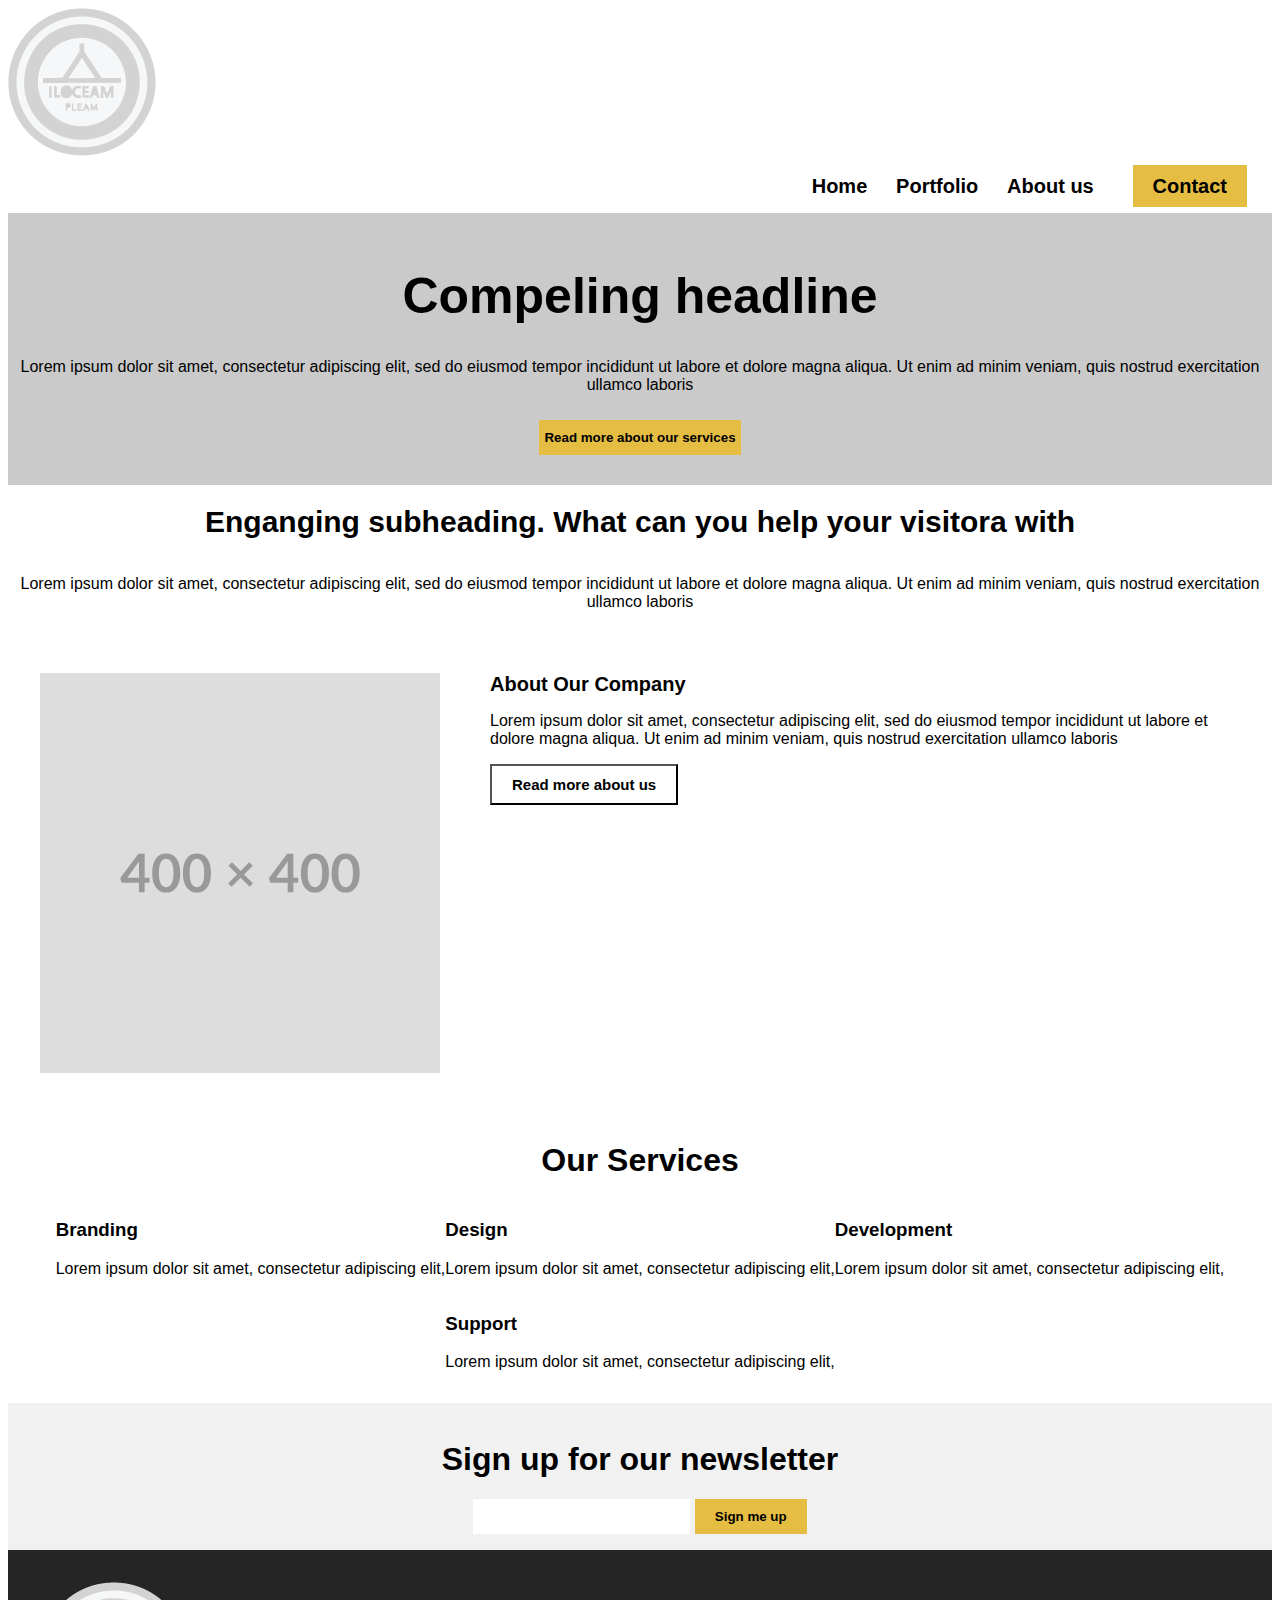
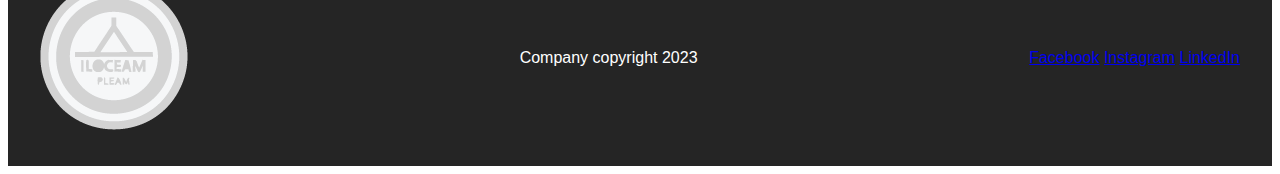
<file: index.html>
<!DOCTYPE html>
<html lang="en">
<head>
    <meta charset="UTF-8">
    <meta name="viewport" content="width=device-width, initial-scale=1.0">
    <link rel="stylesheet" href="css/style.css" type="text/css">
    <title>Front page</title>
</head>
<body>
    <header>
            <a href="index.html"><img src="img/logo1.png" alt="Et bilde av kampanjelogoen"></a>
      <nav>
        <ul>
            <li><a href="index.html">Home</a></li>
            <li><a href="products.html">Portfolio</a></li>
            <li><a href="about.html">About us</a></li>
            <li><a href="about.html#contact" class="contact-btn">Contact</a></li>
        </ul>
      </nav>
    </header>
    <main>
        <section>
            <article class="compelingheadline">
                <h1>Compeling headline</h1>
                <p>Lorem ipsum dolor sit amet, consectetur adipiscing elit, 
                    sed do eiusmod tempor incididunt ut labore et dolore magna aliqua. 
                    Ut enim ad minim veniam, 
                    quis nostrud exercitation ullamco laboris</p>
                <form action="#our-services">
                    <button type="submit" class="our-services-btn">Read more about our services</button>
                </form>
            </article>
        </section>
        <section>
            <article class="engangingsubheading">
                <h1>Enganging subheading. What can you help your visitora with</h1>
                <p>Lorem ipsum dolor sit amet, consectetur adipiscing elit, 
                    sed do eiusmod tempor incididunt ut labore et dolore magna aliqua. 
                    Ut enim ad minim veniam, 
                    quis nostrud exercitation ullamco laboris</p>
            </article>
        </section>
        <div class="ourcompany">
        <section>
            <article>
                <img src="img/400.svg" alt="Bildet er fra placeholder">
                <h1>About Our Company</h1>
                <p>Lorem ipsum dolor sit amet, consectetur adipiscing elit, 
                    sed do eiusmod tempor incididunt ut labore et dolore magna aliqua. 
                    Ut enim ad minim veniam, 
                    quis nostrud exercitation ullamco laboris</p>
                <form action="about.html">
                    <button type="submit" class="more-about-btn">Read more about us</button>
                </form>
            </article>
        </section>
        </div>
        <section id="our-services"> 
            <h1 id="ourservices">Our Services</h1 >
        <article>
            <h3>Branding</h3>
            <p>Lorem ipsum dolor sit amet, consectetur adipiscing elit,</p>
        </article>
        <article>
            <h3>Design</h3>
            <p>Lorem ipsum dolor sit amet, consectetur adipiscing elit,</p>
        </article>
        <article>
            <h3>Development</h3>
            <p>Lorem ipsum dolor sit amet, consectetur adipiscing elit,</p>
        </article>
        <article>
            <h3>Support</h3>
            <p>Lorem ipsum dolor sit amet, consectetur adipiscing elit,</p>
        </article>
        </section>
        <section class="newsletter">
            <h1>Sign up for our newsletter</h1>
            <article>
                <input type="text" class="text-btn">
                <button type="button" class="sign-me-up-btn">Sign me up</button>
            </article>
        </section>
    </main>
    <footer>
        <a href="index.html"><img src="img/logo1.png" alt="Et bilde av kampanjelogoen"></a>
        <p>Company copyright 2023</p>
        <article class="links">
            <a href="https://www.facebook.com/">Facebook</a>
            <a href="https://www.instagram.com/">Instagram</a>
            <a href="https://www.linkedin.com/">LinkedIn</a>
        </article>
    </footer>
</body>
</html>
</file>
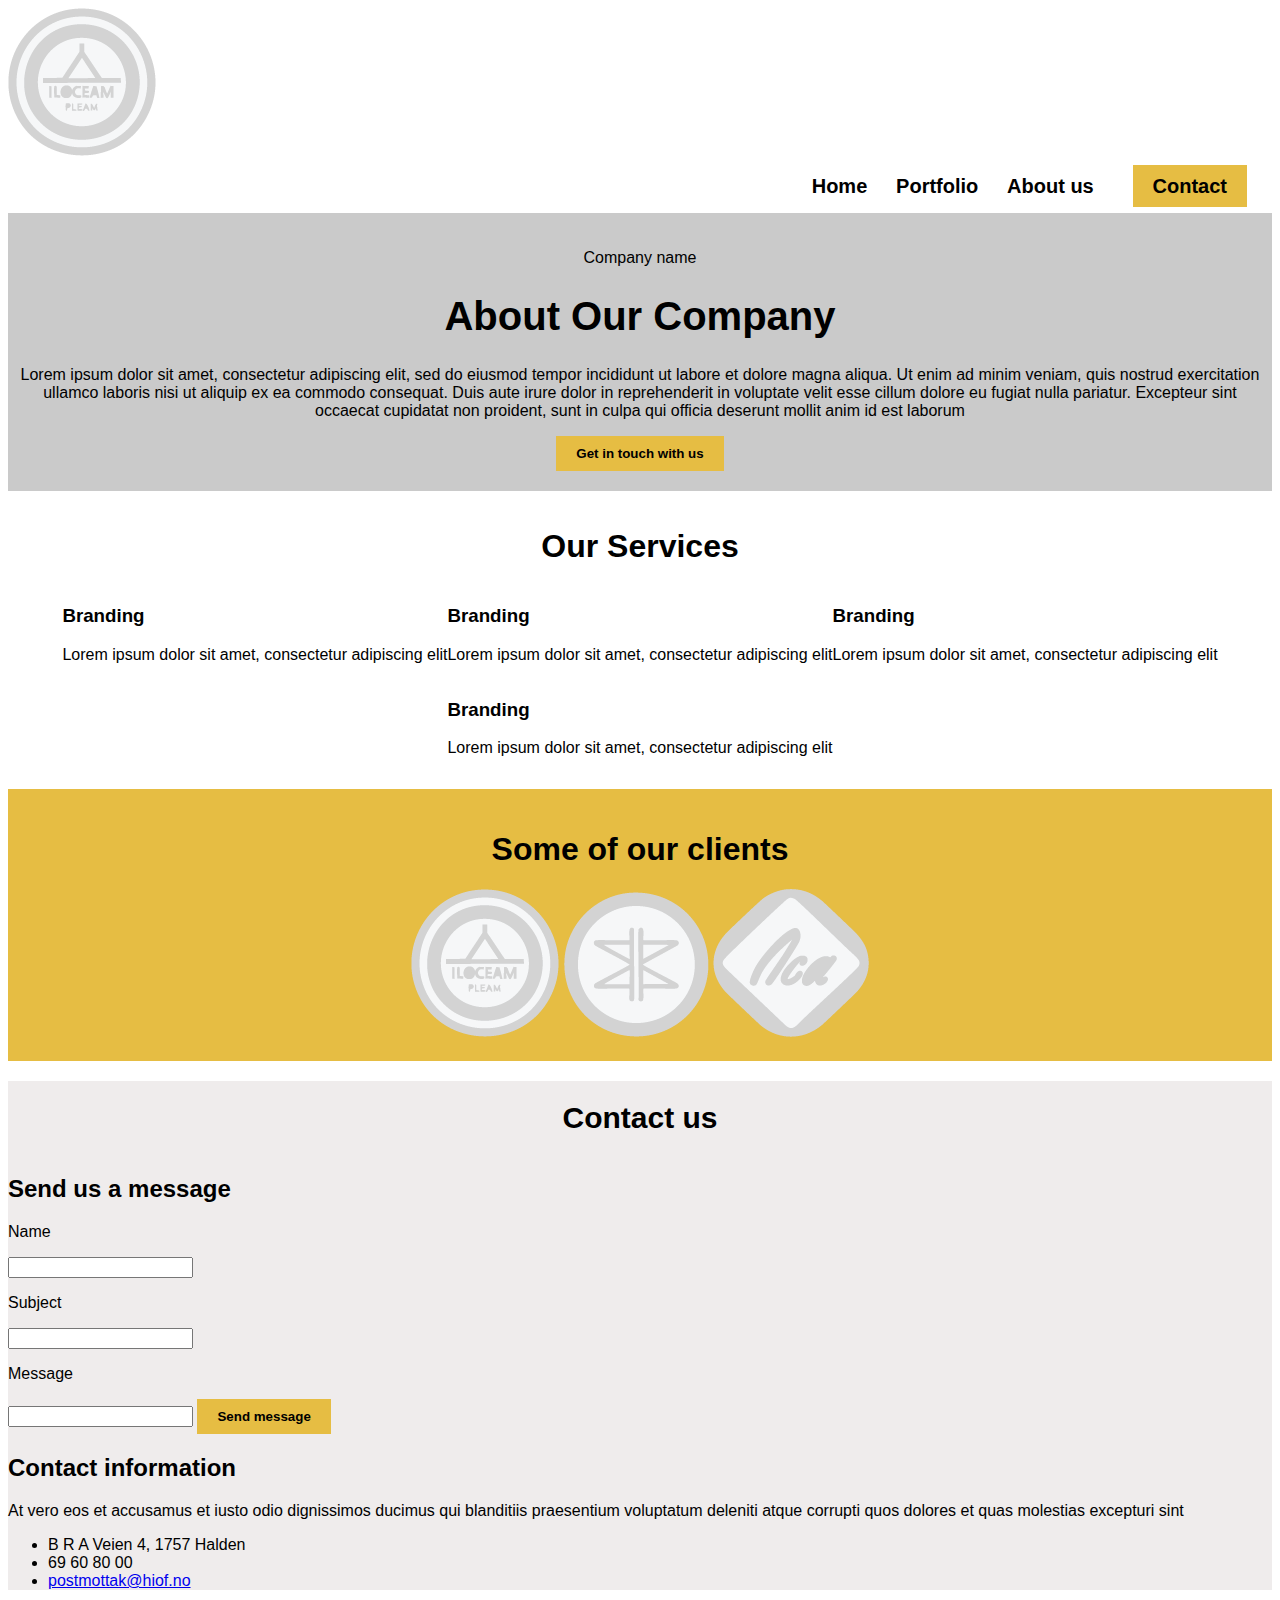
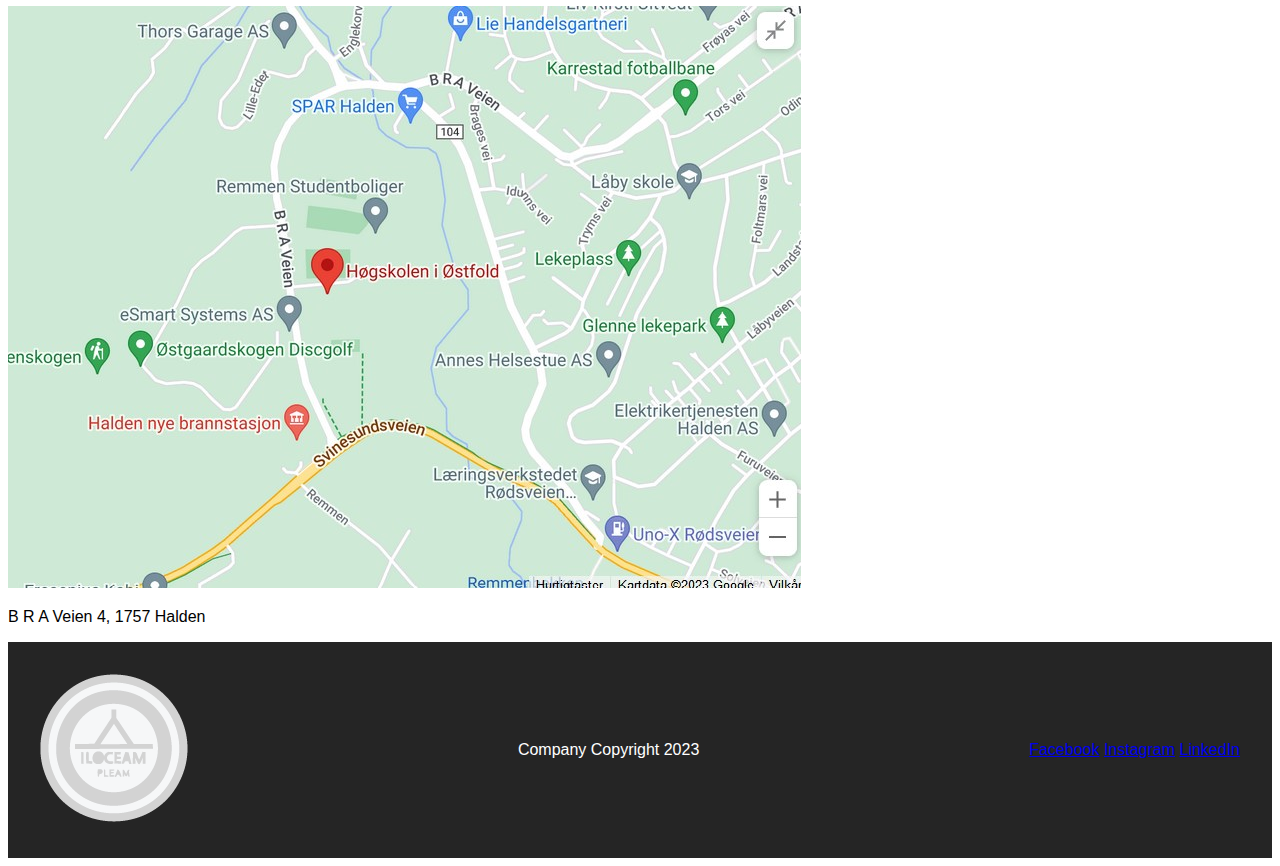
<file: about.html>
<!DOCTYPE html>
<html lang="en">
<head>
    <meta charset="UTF-8">
    <meta name="viewport" content="width=device-width, initial-scale=1.0">
    <link rel="stylesheet" href="css/style.css" type="text/css">
    <title>About</title>
</head>
<body>
    <header>
            <a href="index.html"><img src="img/logo1.png" alt="Et bilde av kampanjelogoen"></a>
      <nav>
        <ul>
            <li><a href="index.html">Home</a></li>
            <li><a href="products.html">Portfolio</a></li>
            <li><a href="about.html">About us</a></li>
            <li><a href="about.html#contact" class="contact-btn">Contact</a></li>
        </ul>
      </nav>
    </header>
    <main>
        <section class="aboutus">
            <article>
                <p>Company name</p>
                <h1>About Our Company</h1>
                <p>Lorem ipsum dolor sit amet, consectetur adipiscing elit, sed do eiusmod tempor incididunt ut labore et dolore magna aliqua. 
                    Ut enim ad minim veniam, quis nostrud exercitation ullamco laboris nisi ut aliquip ex ea commodo consequat.
                     Duis aute irure dolor in reprehenderit in voluptate velit esse cillum dolore eu fugiat nulla pariatur. 
                     Excepteur sint occaecat cupidatat non proident, sunt in culpa qui officia deserunt mollit anim id est laborum</p>
                     <form action="#contactus">
                        <button type="submit" class="contactus-btn">Get in touch with us</button>
                     </form>
            </article>
        </section>
        <section class="services">
            <h1>Our Services</h1>
            <article>
                <h3>Branding</h3>
                <p>Lorem ipsum dolor sit amet, consectetur adipiscing elit</p>
            </article>
            <article>
                <h3>Branding</h3>
                <p>Lorem ipsum dolor sit amet, consectetur adipiscing elit</p>
            </article>
            <article>
                <h3>Branding</h3>
                <p>Lorem ipsum dolor sit amet, consectetur adipiscing elit</p>
            </article>
            <article>
                <h3>Branding</h3>
                <p>Lorem ipsum dolor sit amet, consectetur adipiscing elit</p>
            </article>
        </section>
        <section class="our-clients">
            <h1>Some of our clients</h1>
            <img src="img/logo1.png" alt="Et bilde av kampanjelogoen">
            <img src="img/logo2.png" alt="Et bildet av andre kampanjelogoen">
            <img src="img/logo3.png" alt="Et bildet av tredje kampanjelogoen">
        </section>
        <section id="contactus">
            <h1>Contact us</h1>
            <div>
                <article>
                <h2>Send us a message</h2>
                <p>Name</p>
                <input type="text">
                <p>Subject</p>
                <input type="text">
                <p>Message</p>
                <input type="text">
                <button class="message" type="submit">Send message</button>
            </article>
            <article>
                <h2>Contact information</h2>
                <p>At vero eos et accusamus et iusto odio dignissimos ducimus qui 
                    blanditiis praesentium voluptatum deleniti atque corrupti quos 
                    dolores et quas molestias excepturi sint </p>
                <ul>
                    <li><span>B R A Veien 4, 1757 Halden</span></li>
                    <li><span> 69 60 80 00</span></li>
                    <li><a href="#">postmottak@hiof.no</a></li>
                </ul>
            </article>
           </div>
        </section>
        <section>
            <article>
                <img src="img/kart.jpg" alt="Google kart over Høgskolen i Østfold avdeling Halden">
                <p>B R A Veien 4, 1757 Halden</p>
            </article>
        </section>
    </main>
    <footer>
        <a href="index.html"><img class="" src="img/logo1.png" alt="Et bilde av kampanjelogoen"></a>
        <p>Company Copyright 2023</p>
        <article class="links">
            <a href="https://www.facebook.com/">Facebook</a>
            <a href="https://www.instagram.com/">Instagram</a>
            <a href="https://www.linkedin.com/">LinkedIn</a>
        </article>
    </footer>
</body>
</html>
</file>
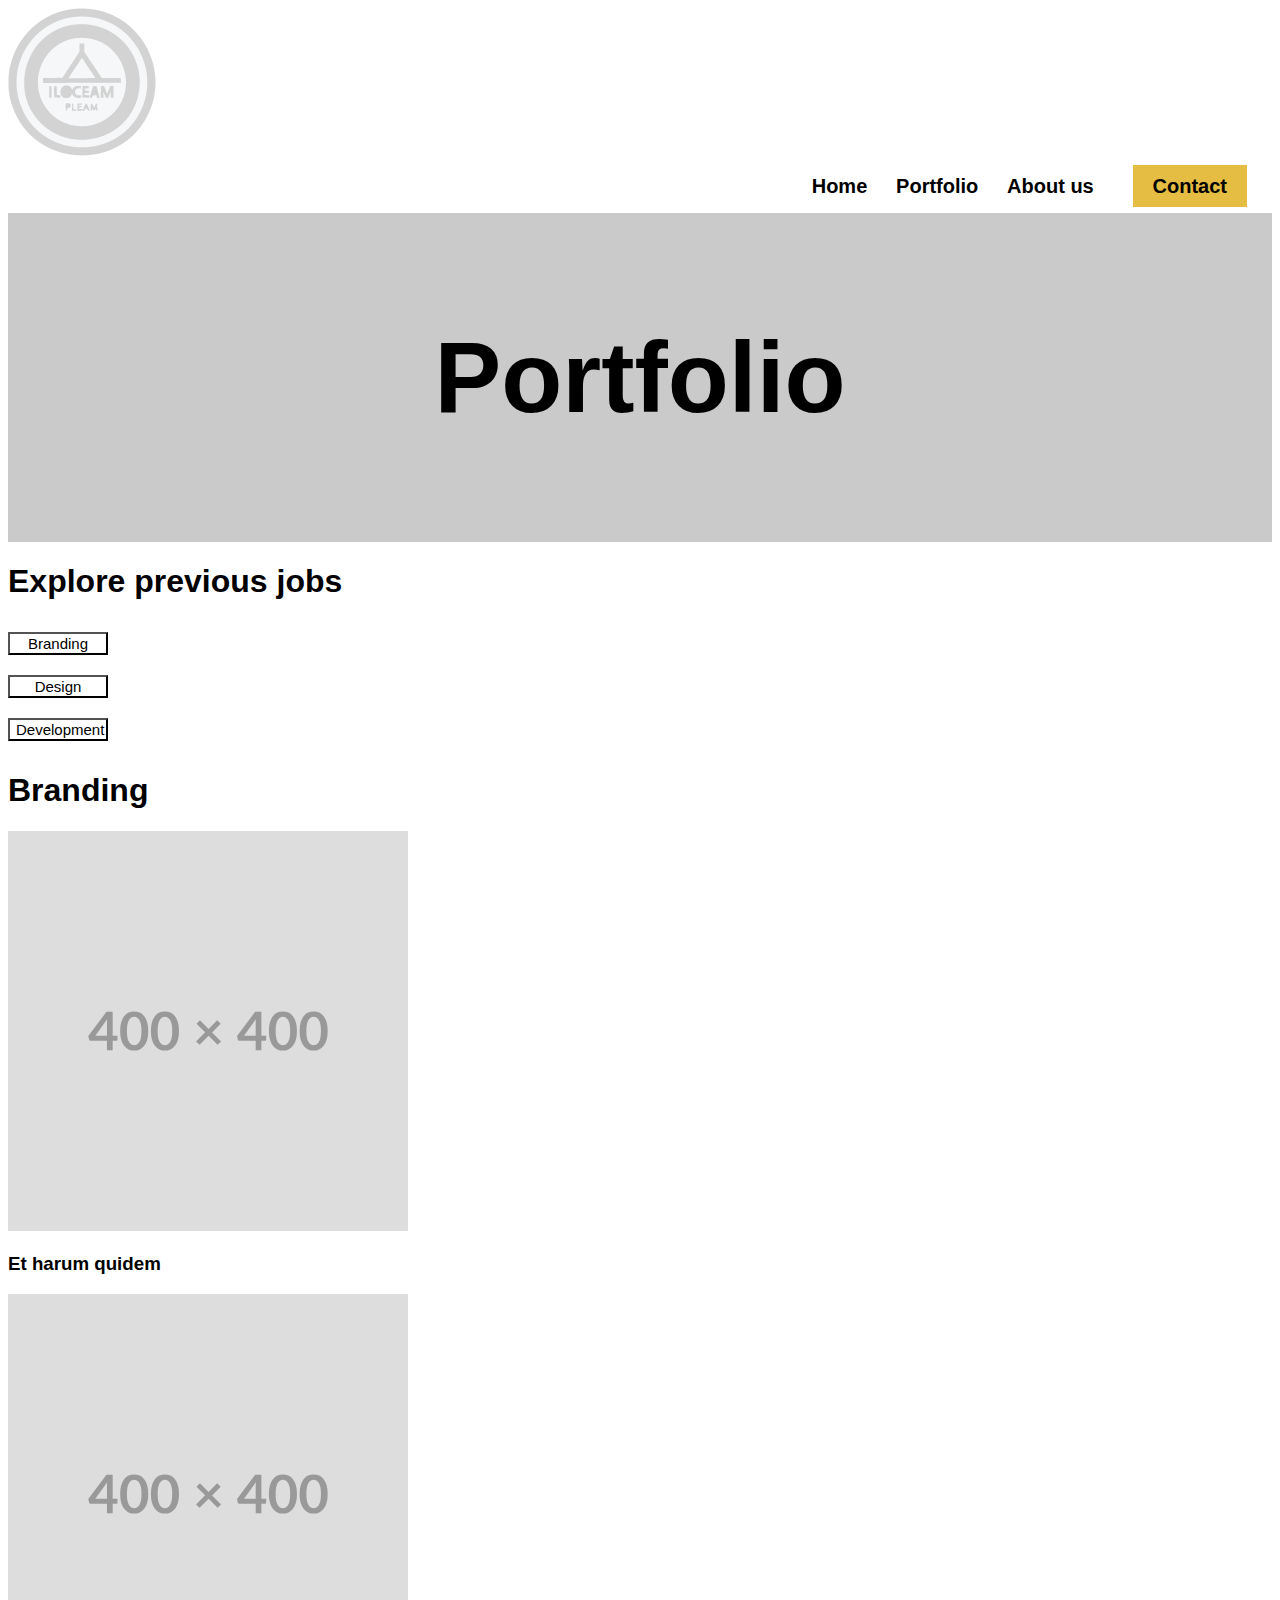
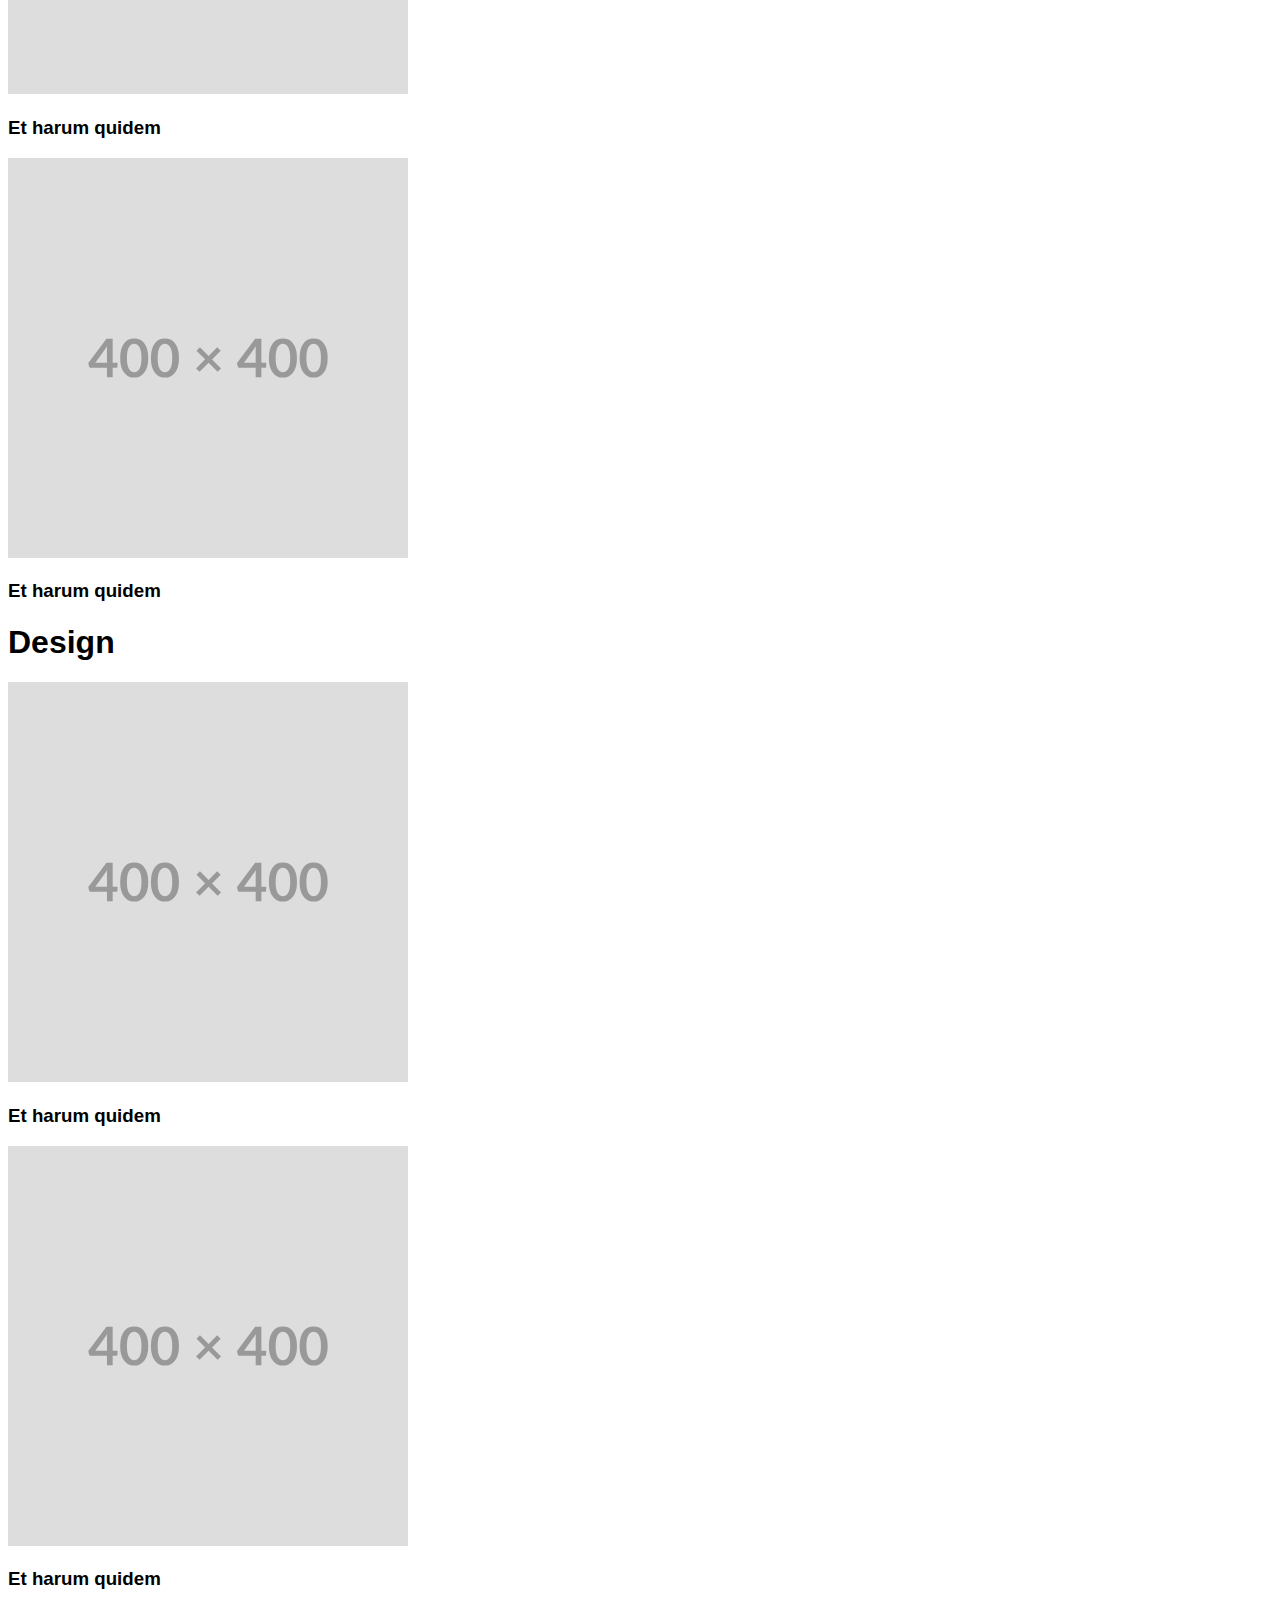
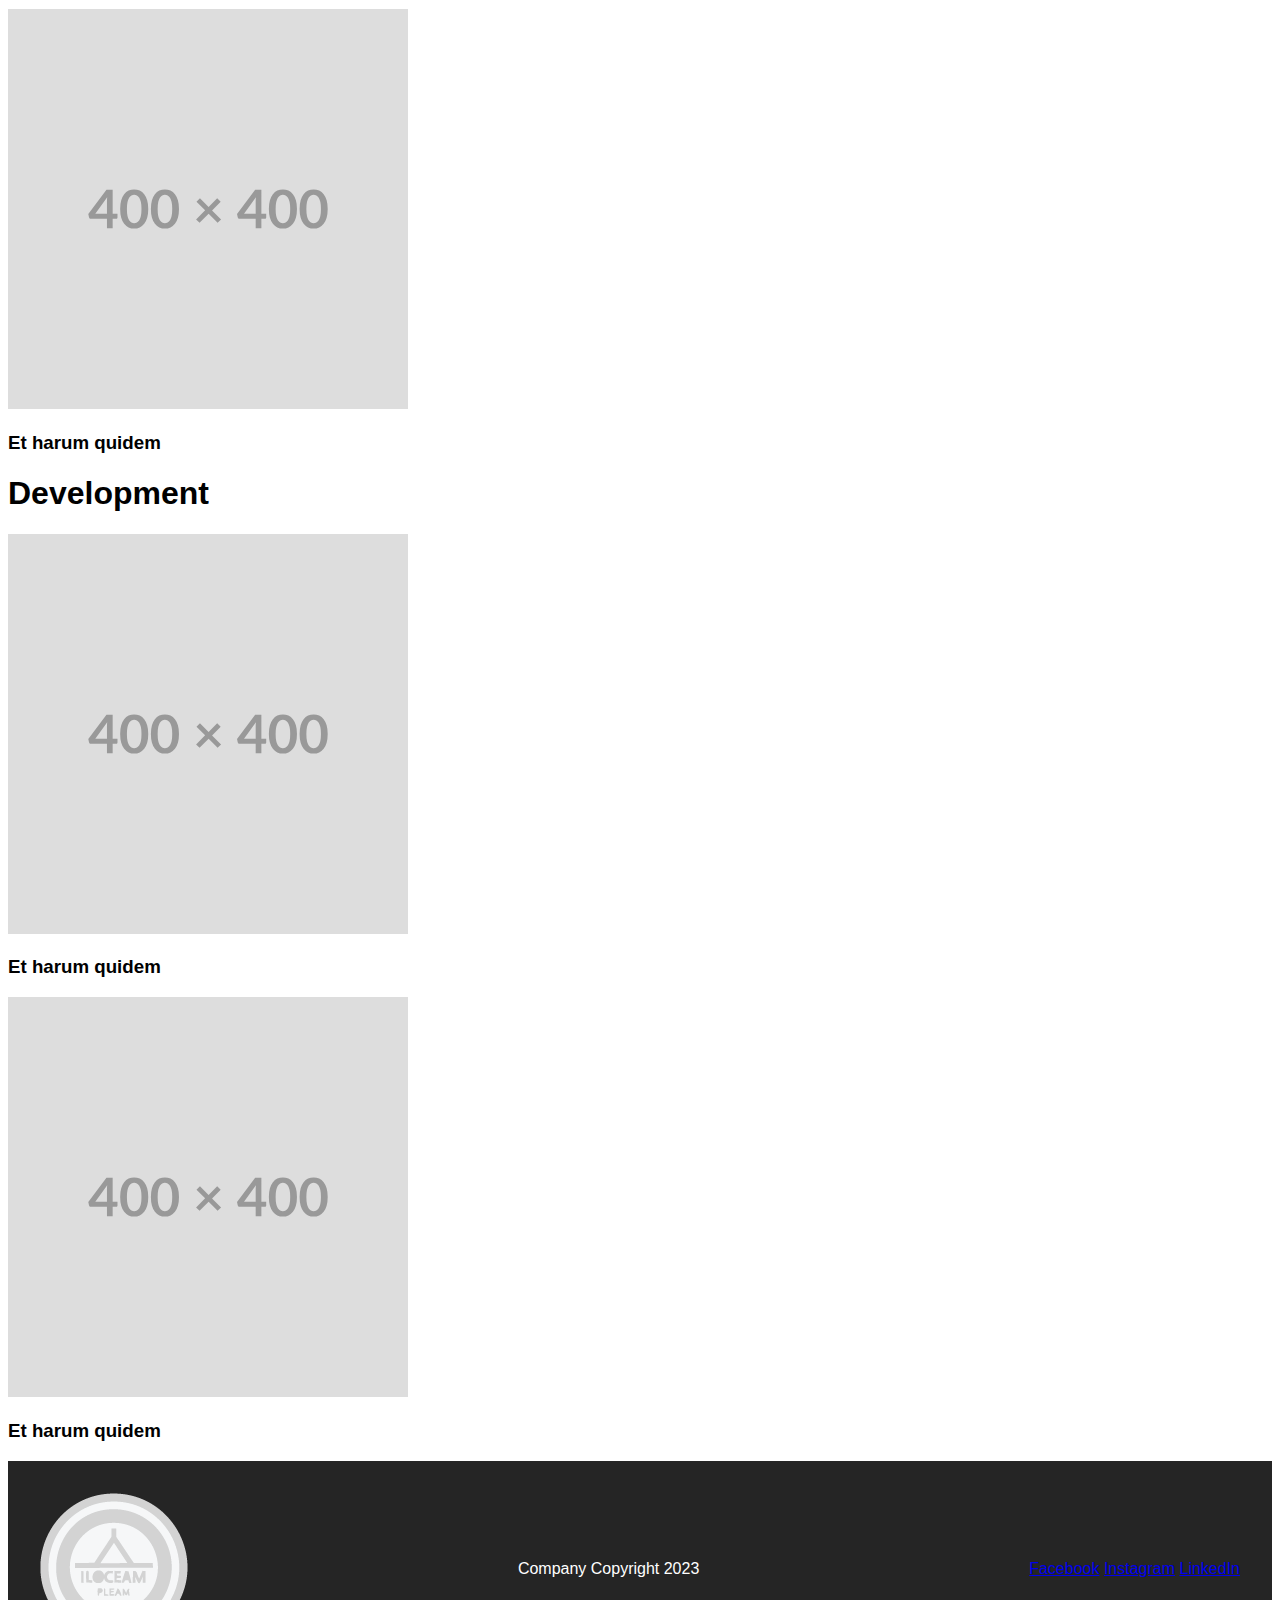
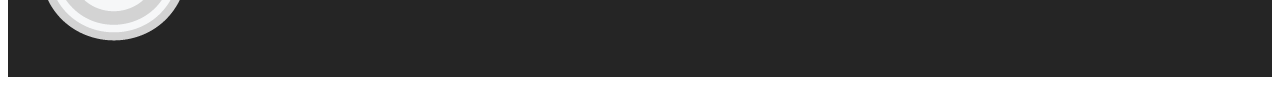
<file: products.html>
<!DOCTYPE html>
<html lang="en">
<head>
    <meta charset="UTF-8">
    <meta name="viewport" content="width=device-width, initial-scale=1.0">
    <link rel="stylesheet" href="css/style.css" type="text/css">
    <title>Portfolio</title>
</head>
<body>
    <header>
            <a href="index.html"><img src="img/logo1.png" alt="Et bilde av kampanjelogoen"></a>
      <nav>
        <ul>
            <li><a href="index.html">Home</a></li>
            <li><a href="products.html">Portfolio</a></li>
            <li><a href="about.html">About us</a></li>
            <li><a href="about.html#contact" class="contact-btn">Contact</a></li>
        </ul>
      </nav>
    </header>
    <main>
        <div class="portfolio">
        <section class="portfolio">
            <h1>Portfolio</h1>
        </section>
        </div>
        <section>
            <h1>Explore previous jobs</h1>
            <article>
                <form action="#Branding">
                <button type="submit" class="links-btn">
                    Branding</button></form>
                <form action="#Design">
                <button type="submit" class="links-btn">
                    Design</button></form>
                <form action="#Development">
                <button type="submit" class="links-btn">
                    Development</button></form>
            </article>
        </section>
        <section id="Branding">
            <h1>Branding</h1>
            <article>
             <img src="img/400.svg" alt="Bildet er fra placeholder">
             <h3>Et harum quidem</h3>
            </article> 
            <article>
                <img src="img/400.svg" alt="Bildet er fra placeholder">
                <h3>Et harum quidem</h3>
            </article> 
            <article>
                <img src="img/400.svg" alt="Bildet er fra placeholder">
                <h3>Et harum quidem</h3>
            </article>  
        </section>
        <section id="Design">
            <h1>Design</h1>
            <article>
                <img src="img/400.svg" alt="Bildet er fra placeholder">
                <h3>Et harum quidem</h3>
            </article>
            <article>
                <img src="img/400.svg" alt="Bildet er fra placeholder">
                <h3>Et harum quidem</h3>
            </article>
            <article>
                <img src="img/400.svg" alt="Bildet er fra placeholder">
                <h3>Et harum quidem</h3>
            </article>
        </section>
        <section id="Development">
            <h1>Development</h1>
            <article>
                <img src="img/400.svg" alt="Bildet er fra placeholder">
                <h3>Et harum quidem</h3>
            </article>
            <article>
                <img src="img/400.svg" alt="Bildet er fra placeholder">
                <h3>Et harum quidem</h3>
            </article>
        </section>
    </main>
    <footer>
        <a href="index.html"><img src="img/logo1.png" alt="Et bilde av kampanjelogoen"></a>
        <p>Company Copyright 2023</p>
        <article class="links">
            <a href="https://www.facebook.com/">Facebook</a>
            <a href="https://www.instagram.com/">Instagram</a>
            <a href="https://www.linkedin.com/">LinkedIn</a>
        </article>
    </footer>
</body>
</html>
</file>
<file: css/style.css>
*{
    box-sizing: border-box;
    font-family:Arial, Helvetica, sans-serif
}

header nav ul{
 margin: 10px;
 padding: 5px;
 display: flex;
 gap: calc(1em + 1vw);
 justify-content: right;
 list-style: none;
 font-weight: bold;
}

nav a{
    text-decoration: none;
    color: #000;
    font-size: 20px;
}

footer{
    display: flex;
    color: #fff;
    background-color: #252525;
    padding:2rem;
    justify-content: space-between;
    align-items: center;
    list-style: none;
}

.contact-btn{
    background-color: #e6bd43;
    color: #000;
    font-weight: bold;
    border: none;
    text-align: center;
    margin: 20px 10px;
    padding: 10px 20px;
}

.compelingheadline{
    position: relative;
    text-align: center;
    background-color: rgb(202, 202, 202);
    padding: 20px 10px;
}
.compelingheadline h1{
    font-size: 50px;
}
.our-services-btn{
    background-color: #e6bd43;
    color: #000;
    font-weight: bold;
    border: none;
    text-align: center;
    padding: 10px 5px;
    margin: 10px 20px;
}

.engangingsubheading{
    display: flex;
    text-align: center;
    justify-content: center;
    width: 100%;
    flex-wrap: wrap;
    flex-direction: row;
}
.engangingsubheading h1{
    font-size: 30px;
}
.ourcompany{
    display: flex;
    align-items: center;
    padding: 2rem;
}
.ourcompany h1{
    font-size: 20px;
}
.ourcompany img{
    float: left;
    margin-right: 50px;
}
#our-services{
    display: flex;
    justify-content: center;
    flex-direction: row;
    flex-wrap: wrap;
    padding: 1rem;  
}

#our-services h1{
    text-align: center;
    width: 100%;
}

#our-servies article{
    text-align: center;
    align-items: center;
}
.more-about-btn{
    background-color: #fff;
    font-weight: bold;
    font-size: 15px;
    padding: 10px 20px;
}

.newsletter{
    padding: 1rem;
    justify-content: center;    
    display:flex;
    flex-direction: row;
    flex-wrap: wrap;
    background-color:rgb(241, 241, 241);
    text-align: center;
}
.newsletter h1{
    width: 100%;
    text-align: center;
}
.text-btn{
    border: none;
    text-align: center;
    padding: 10px 20px;
}
.sign-me-up-btn{
    background-color: #e6bd43;
    color: #000;
    font-weight: bold;
    border: none;
    text-align: center;
    padding: 10px 20px;
}

.portfolio{
    font-size: 50px;
    text-align:center;
    background-color: rgb(202,202,202);
    padding: 20px 10px;
}

.links-btn{
    background-color: #fff;
    font-weight: lighter;
    width: 100px;
    font-size: 15px;
    margin-top: 10px;
    margin-bottom: 10px;
}

.joblinks{
    justify-content:space-between
}

#branding{
    display: flex;
    flex-direction: row;
    flex-wrap: wrap;
    padding: 1rem; 
    max-width: 350px; 
    min-width: 200px;
}

#design{
    display: flex;
    flex-direction: row;
    flex-wrap: wrap;
    padding: 1rem;  
    max-width: 350px;
    min-width: 200px;
}

#development{
    display: flex;
    flex-direction: row;
    flex-wrap: wrap;
    padding: 1rem;  
    max-width: 350px;
    min-width: 200px;
}
.aboutus{
    text-align: center;
    background-color: rgb(202, 202, 202);
    padding: 20px 10px;
}

.aboutus h1{
    font-size: 40px;
}

.contactus-btn{
    background-color: #e6bd43;
    color: #000;
    font-weight: bold;
    border: none;
    text-align: center;
    padding: 10px 20px;
}

.services{
    display: flex;
    justify-content: center;
    flex-direction: row;
    flex-wrap: wrap;
    padding: 1rem;  
}

.services h1{
    text-align: center;
    width: 100%;
}

.our-clients{
    text-align: center;
    background-color: #e6bd43;
    padding: 20px 10px;
}

.message{
    background-color: #e6bd43;
    color: #000;
    font-weight: bold;
    border: none;
    text-align: center;
    padding: 10px 20px;
}

#contactus{
    background-color: rgb(239, 236, 236);
    margin: 0 auto;
    
}
#contactus h1{
    text-align: center;
    font-size: 30px;
    padding: 20px 10px;
}
</file>
